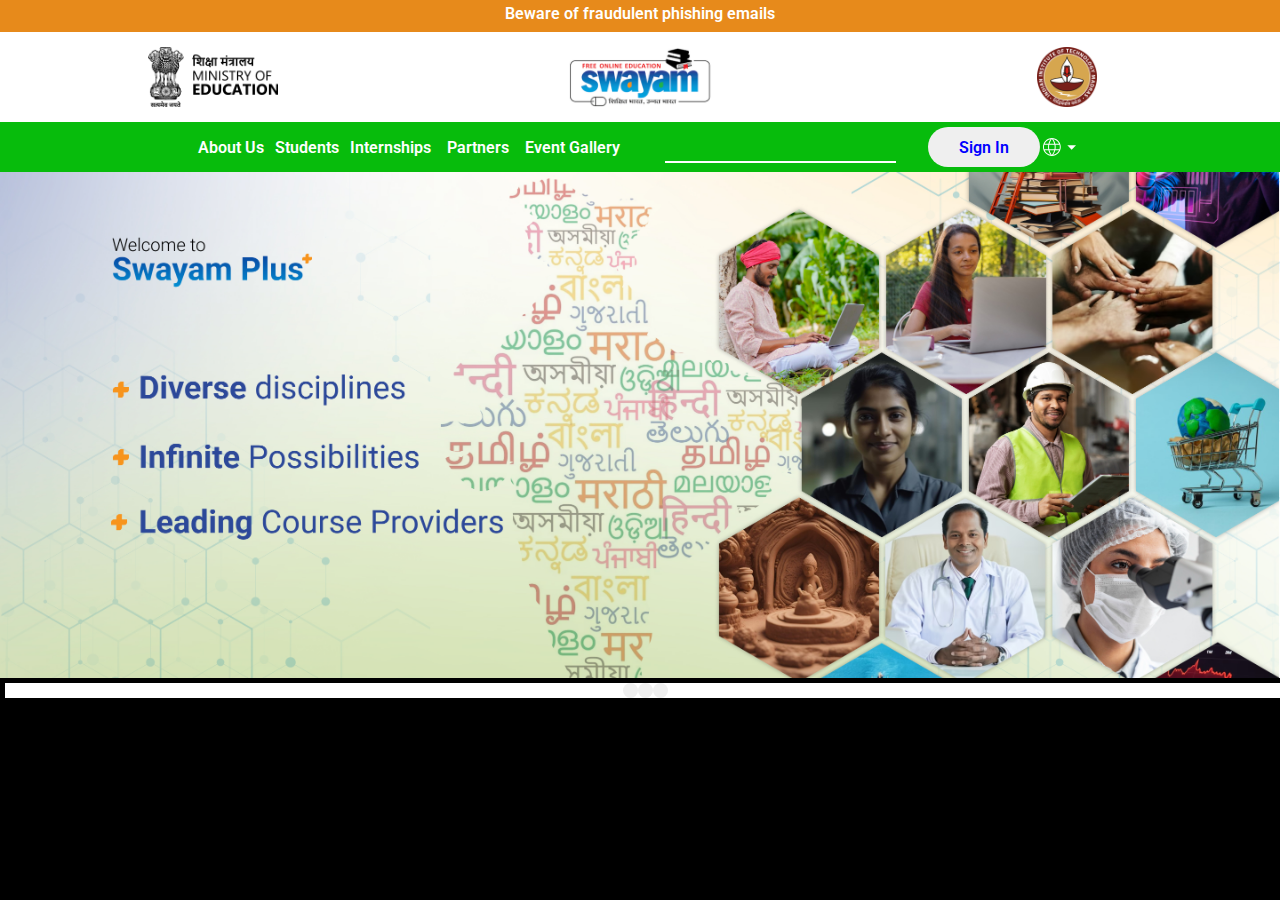
<file: index.html>
<!DOCTYPE html>
<html lang="en">
<head>
    <meta charset="UTF-8">
    <meta name="viewport" content="width=device-width, initial-scale=1.0">
    <title>Swayam.gov.in</title>
    <link rel="stylesheet" href="style.css">
    <!-- google fonts -->
    <link rel="preconnect" href="https://fonts.googleapis.com">
    <link rel="preconnect" href="https://fonts.gstatic.com" crossorigin>
    <link href="https://fonts.googleapis.com/css2?family=Roboto:ital,wght@0,100;0,300;0,400;0,500;0,700;0,900;1,100;1,300;1,400;1,500;1,700;1,900&display=swap" rel="stylesheet">
    <!--  cdn js-->
    <link rel="stylesheet" href="https://cdnjs.cloudflare.com/ajax/libs/font-awesome/6.6.0/css/all.min.css" integrity="sha512-Kc323vGBEqzTmouAECnVceyQqyqdsSiqLQISBL29aUW4U/M7pSPA/gEUZQqv1cwx4OnYxTxve5UMg5GT6L4JJg==" crossorigin="anonymous" referrerpolicy="no-referrer" />
    <!--  -->
</head>
<body>
    <!-- Utility bar or topbar -->
    <div class="utilityBarMassage">
        <div class="utilityMassage">
            <p>Beware of fraudulent phishing emails</p>
        </div>
    </div>
    
     <!-- Primary content -->
     <div class="primaryLogoBox">
        <!-- first logo -->
        <div class="ministryOfEducation">
            <div class="education"></div>
        </div>
        <!-- second logo -->
         <div class="swayam">
            <div class="logo"></div>
         </div>
         <!-- third logo -->
          <div class="iitMadras">
            <div class="iitMadrasLogo"></div>
          </div> 
    </div>
    <!-- NAVAR -->
     <nav>
        <div class="navContain">
           <div class="navContainerBox">
                <div class="navItem">
                    <!-- 1 -->
                   <div class="homeIcon">
                    <i class="fa-solid fa-house"></i>
                   </div>
                   <!-- 2 -->
                    <div class="aboutUs">
                        <p>About Us</p>
                    </div>
                    <!-- 3 -->
                     <div class="student">
                        <p>Students</p>
                     </div>
                     <!-- 4 -->
                      <div class="internships">
                        <p>Internships</p>
                      </div>
                      <!-- 5 -->
                       <div class="partners">
                        <p>Partners</p>
                       </div>
                       <!-- 6 -->
                        <div class="event">
                            <p>Event Gallery</p>
                        </div>
                        <!-- end -->
                </div>
                <!-- TTTTTTTT -->
                <!-- search box -->
           
                 <div class="searchBox">
                    <input placeholder="">
                 </div>
                 <div class="searchIcon">
                    <i class="fa-solid fa-magnifying-glass"></i>
                 </div>
                 <!-- sign-button -->
                  <div class="signIn">
                    <button>Sign In</button>
                  </div>
                  <!-- browseer icon -->
                   <div class="browserIcon">
                     <div class="subIcon">
                     </div>
                   </div>
           </div>
        </div>
     </nav>
     <!-- main -->
     <div class="heroSection">
        <div class="hero">

        </div>
     </div>
     <div class="circleSpace">
        <button class="btn1"></button>
        <button class="btn2"></button>
        <button class="btn2"></button>
     </div>
     

      </div>
</body>
</html>
</file>
<file: style.css>
*{
    padding: 0;
    margin: 0;
    box-sizing: border-box;
    font-family: "Roboto", sans-serif ;
    
}
body{
    background-color: black;
}
.utilityBarMassage{
    width: 100%;
    height: 32px;
    background-color: #E78A1B;
    display: flex;
    justify-content: center;
    align-items: center;
}
.utilityMassage{
    height: 24px;
    color: #FFFFFF;
    font-weight: 600;

}
p{
    text-align: center;
}
/* Primary content */
.primaryLogoBox{
    height: 90px;
    width: 100%;
    background-color: #FFFFFF;
    display: flex;
    /* justify-content: center\\; */
    justify-content: space-around;
    align-items: center;
    
    
}
.ministryOfEducation{
    width: 411px;
    height: 60px;
    display: flex;
    justify-content: center;
    align-items: center;
}
.education{
    width: 130px;
    height: 60px;
    background-size: cover;
    background-image: url("ministry-of-education-india-1\ \(1\).png");
}
.swayam{
    width: 411px;
    height: 60px;
    display: flex;
    justify-content: center;
    align-items: center;

}
.logo{
    width: 144px;
    height: 60px;
    background-image: url("swayam.png");
    background-size: cover;

}
.iitMadras{
    width: 411px;
    height: 60px;
    display: flex;
    justify-content: center;
    align-items: center;

}
.iitMadrasLogo{
    width: 60px;
    height: 60px;
    background-image: url("iit-madras-logo-1.png");
    background-size: cover;

}
/*  */
.navContain{

    height: 50px;
    background-color: #07bc0c;
    /* background-color: #4cd964; */
    padding:5px 20px 5px;
    display: flex;
    justify-content: space-between;
   
}
.navContainerBox{
    height: 40px;
    width: 1172px;
    display: flex;
    justify-content: center;
    align-items: center;
   
   
    
    
}
.navItem{
    width: 523px;
    height: 40px;
    display: flex;
    justify-content: center;
    align-items: center;
    color: #FFFFFF;
    font-weight: 600;
    /* margin: 5px; */
}
.homeIcon{
    width: 32.5px;
    height: 34px;
    display: flex;
    justify-content: center;
    align-items: center;
}


.aboutUs{
    width: 82.34px;
    height: 32px;
    display: flex;
    justify-content: center;
    align-items: center;
}
.student{
    width: 70px;
    height: 34px;
    display: flex;
    justify-content: center;
    align-items: center;
}
.internships{
    height: 34px;
    width: 98px;
    display: flex;
    justify-content: center;
    align-items: center;
}
.partners{
    height: 34px;
    width: 76px;
    display: flex;
    justify-content: center;
    align-items: center;
}
.event{
    height: 34px;
    width: 114px;
    display: flex;
    justify-content: center;
    align-items: center;
}
/*  */
.searchBox{
    display: flex;
    justify-content: center;
    align-items: center;
    margin: 10px;
    border: none;
    background-color: transparent;

}
.searchBox ,input {
    width: 231px;
    height: 31px;
    background-color: transparent;
    border-top:none;
    border-left: none;
    border-right: none;
    border-bottom: 1px solid white;
    
}
/*  */

.searchIcon{
    width: 22px;
    height: 22px;
    display: flex;
    justify-content: center;
    align-items: center;

}
.searchIcon , i{
    color: white;
    font-weight: 1.6rem;

}
/* sing in */
.signIn{
 

}
button{
    width: 112px;
    height: 40px;  
    border-radius:2rem;
    border: none;
    font-weight: 600;
    color: blue;
    font-size: 1rem;
}
button:hover{
    background-color: blue;
    color: white;
    font-weight: 700;
    font-size: 1.2rem;
}
/* browser icon */
.browserIcon{
    width: 40px;
    height: 30px;
}
.subIcon{
    width: 40px;
    height: 30px;
    background-size: cover;
    background-image: url("globIcon\ \(1\).svg");
}
/* hero */
.heroSection{
    /* color: white; */
    height: 506px;
    width: 100%;
}
.hero{
    height: 506px;
    width: 100%;
    background-size: cover;
    background-image: url("hero.png");
}
.circleSpace{
    width: 100%;
    height: 15px;
    background-color: white;
    display: flex;
    justify-content: center;
    align-items: center;
    margin: 5px 5px 5px;
}
.btn1{
    height: 15px;
    width:  15px;
    border-radius: 50%;
    color: grey;
}
.btn2{
    height:  15px;
    width:  15px;
    border-radius: 50%;
    color: grey;
}
.btn3{
    height:  15px;
    width:  15px;
    border-radius: 50%;
    color: grey;
}
/* company */
</file>
